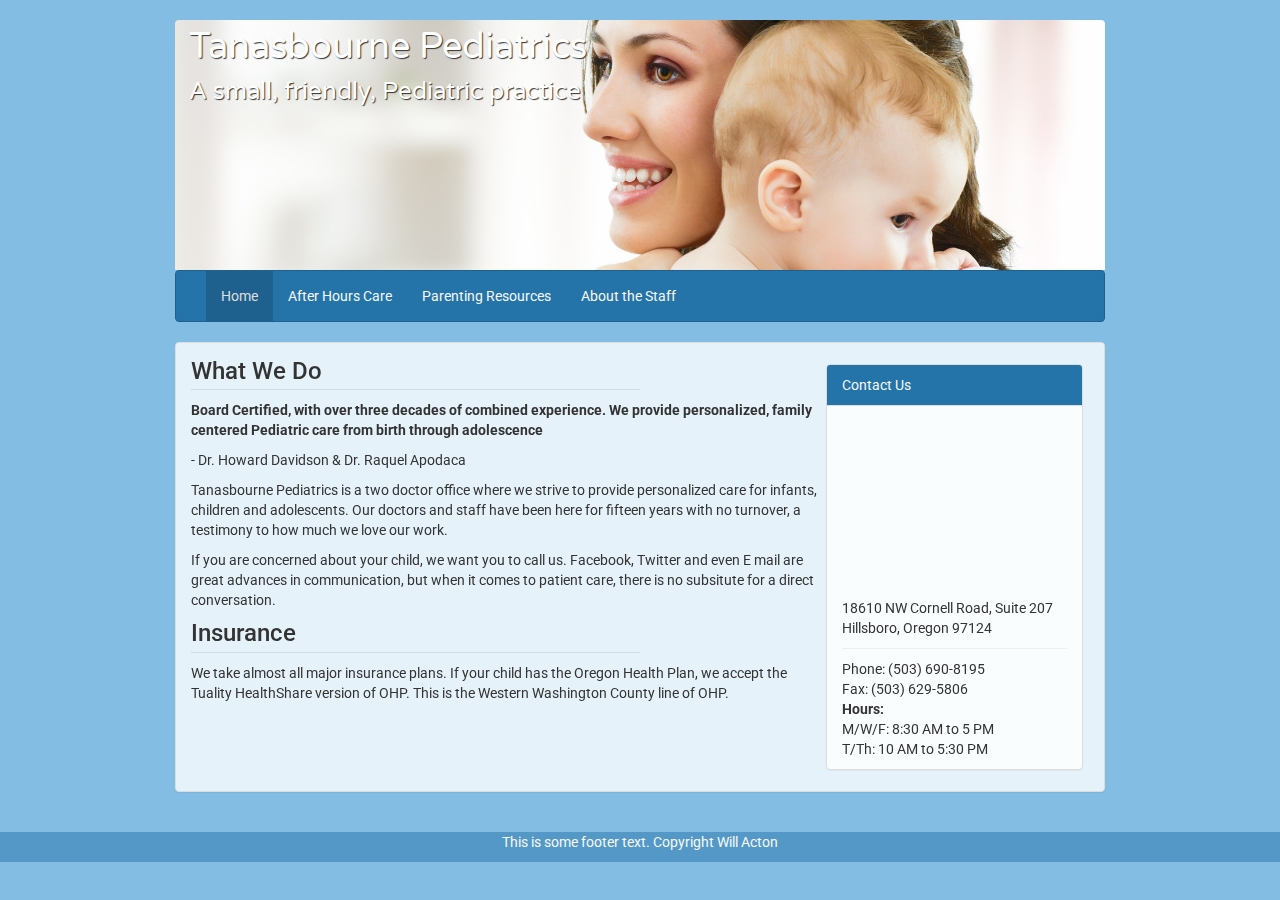
<file: index.html>
<!DOCTYPE html>
<!-- index.html -->
<html>
	<head>
		<meta name="viewport" content="width=device-width, initial-scale=1, maximum-scale=1">
		<link href="//maxcdn.bootstrapcdn.com/font-awesome/4.1.0/css/font-awesome.min.css" rel="stylesheet">
		<link rel="stylesheet/less" type="text/css" href="less/home.less">
		<script src="js/less.js" type="text/javascript"></script>
	</head>
	<body>

		<div class="container" id="page">
			
			<div class="header">
				<div class="headings">
					<h1>Tanasbourne Pediatrics</h1>
					<h2>A small, friendly, Pediatric practice</h2>
				</div>
			</div>
			<div class="navbar navbar-default">


			  <div class="container">
			  	<div class="navbar-header">
      				<button type="button" class="navbar-toggle" data-toggle="collapse" data-target="#collapsible">
      					<span class="sr-only">Toggle navigation</span>
				        <span class="icon-bar"></span>
				        <span class="icon-bar"></span>
				        <span class="icon-bar"></span>
      				</button>
      			</div>
      			<div class="collapse navbar-collapse" id="collapsible">
      				<ul class="nav navbar-nav">
					  <li class="active"><a href="#">Home</a></li>
				      <li><a href="afterhours.html">After Hours Care</a></li>
				      <li><a href="resources.html">Parenting Resources</a></li>
				      <li class="divider-vertical"></li>
				      <li><a href="staff.html">About the Staff</a></li>
				    </ul>
				</div>
			  </div>
			</div>
			<div class="main">
				<div class="contact-sm">
					<div class="panel-heading">Contact Us</div>
					<div class="panel-body">
						<p>
							<a href="tel:5036908195" class="tel"><i class="fa fa-phone"></i> Phone: (503) 690-8195<br /></a>
							<i class="fa fa-fax"></i> Fax: (503) 629-5806
						</p>
						<p>
							M/W/F: 8:30 AM to 5 PM<br />
							T/Th: 10 AM to 5:30 PM
						</p>
						<p><a href="https://goo.gl/maps/Z1jgk" target=_blank>18610 NW Cornell Road, Suite 207<br />
							Hillsboro, Oregon 97124</a>
						</p>
					</div>
				</div>
				<div class="content">
					<div class="panel-body">
						<div class="contact">
							<div class="panel-heading">Contact Us</div>
							<div class="panel-body">
								<p>
								<iframe src="https://www.google.com/maps/embed?pb=!1m14!1m8!1m3!1d2794.8547455474754!2d-122.86987079999999!3d45.53312849999999!3m2!1i1024!2i768!4f13.1!3m3!1m2!1s0x54950f6a2a0062cf%3A0xbea4ca33e925b84b!2s18610+NW+Cornell+Rd+%23207!5e0!3m2!1sen!2sus!4v1403455204903" width="225" height="162" frameborder="0" style="border:0"></iframe>
								</p>
								<p> 18610 NW Cornell Road, Suite 207<br />
									Hillsboro, Oregon 97124
									<hr />
									Phone: (503) 690-8195<br />
									Fax: (503) 629-5806<br />
									<strong>Hours:</strong>
									<p id="hours">
										M/W/F: 8:30 AM to 5 PM<br />
										T/Th: 10 AM to 5:30 PM
									</p>
								</p>
							</div>
						</div>
						<h3>What We Do</h3>
						<p>
							<strong>Board Certified, with over three decades of combined experience. We provide personalized, family centered Pediatric care from birth through adolescence</strong>
							<div class="source"><span>- Dr. Howard Davidson & Dr. Raquel Apodaca</span></div>
						</p>
						<!--<img class="doctor-photo" src="img/girl-teddy.jpg" /> <!-- http://www.shutterstock.com/pic-154501088/stock-photo-child-girl-plays-doctor.html?src=XGYNtYlz1P6OE1dxwurlNw-2-51 -->
						<p>Tanasbourne Pediatrics is a two doctor office where we strive to provide personalized care for infants, children and adolescents. Our doctors and staff have been here for fifteen years with no turnover, a testimony to how much we love our work.</p>
						<p>If you are concerned about your child, we want you to call us. Facebook, Twitter and even E mail are great advances in communication, but when it comes to patient care, there is no subsitute for a direct conversation.</p>
						<h3>Insurance</h3>
						<p>We take almost all major insurance plans. If your child has the Oregon Health Plan, we accept the Tuality HealthShare version of OHP. This is the Western Washington County line of OHP.</p>
						
					</div>
				</div>
			</div>
		</div> <!-- /container -->
		<div class="footer">
				<p>This is some footer text. Copyright Will Acton</p>
			</div>
		<!-- End of page, include da JS -->
		<script src="https://ajax.googleapis.com/ajax/libs/jquery/1.11.0/jquery.min.js"></script>
		<script src="http://netdna.bootstrapcdn.com/bootstrap/3.1.1/js/bootstrap.min.js"></script>
	</body>
</html>
</file>
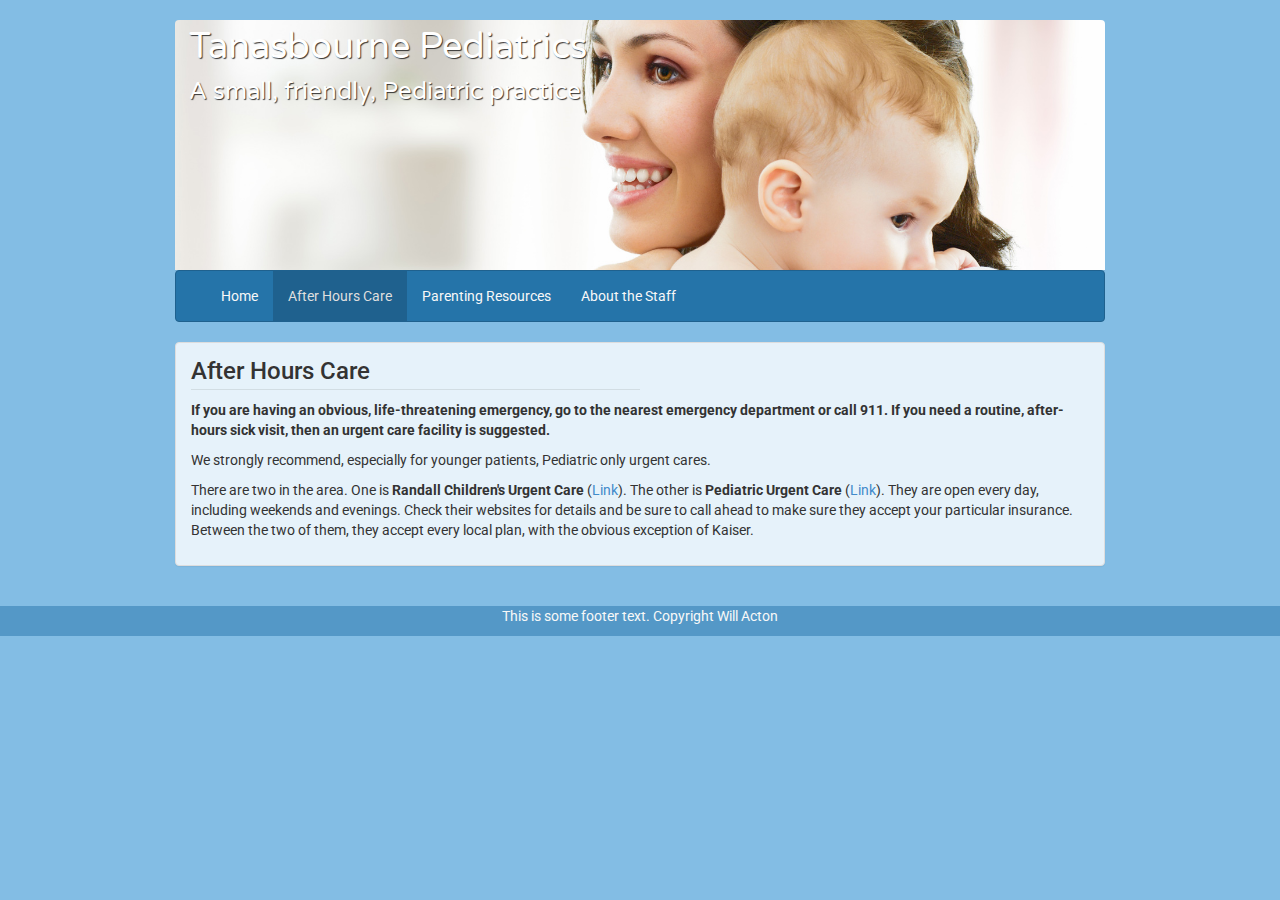
<file: afterhours.html>
<!DOCTYPE html>
<!-- resources.html -->
<html>
	<head>
		<meta name="viewport" content="width=device-width, initial-scale=1, maximum-scale=1">
		<link rel="stylesheet/less" type="text/css" href="less/afterhours.less">  
		<script src="js/less.js" type="text/javascript"></script>
	</head>
	<body>

		<div class="container" id="page">
			<div class="header">
				<div class="headings">
					<h1>Tanasbourne Pediatrics</h1>
					<h2>A small, friendly, Pediatric practice</h2>
				</div>
			</div>
			<div class="navbar navbar-default">
			  <div class="container">
			  	<div class="navbar-header">
      				<button type="button" class="navbar-toggle" data-toggle="collapse" data-target="#collapsible">
      					<span class="sr-only">Toggle navigation</span>
				        <span class="icon-bar"></span>
				        <span class="icon-bar"></span>
				        <span class="icon-bar"></span>
      				</button>
      			</div>
      			<div class="collapse navbar-collapse" id="collapsible">
      				<ul class="nav navbar-nav">
					  <li><a href="index.html">Home</a></li>
				      <li class="active"><a href="afterhours.html">After Hours Care</a></li>
				      <li><a href="resources.html">Parenting Resources</a></li>
				      <li class="divider-vertical"></li>
				      <li><a href="staff.html">About the Staff</a></li>
				    </ul>
				</div>
			  </div>
			</div>
			<div class="main">
				<div class="contact-sm">
					<div class="panel-heading">Contact Us</div>
					<div class="panel-body">
						<p>
							<a href="tel:5036908195" class="tel"><i class="fa fa-phone"></i> Phone: (503) 690-8195<br /></a>
							<i class="fa fa-fax"></i> Fax: (503) 629-5806
						</p>
						<p>
							M/W/F: 8:30 AM to 5 PM<br />
							T/Th: 10 AM to 5:30 PM
						</p>
						<p><a href="https://goo.gl/maps/Z1jgk" target=_blank>18610 NW Cornell Road, Suite 207<br />
							Hillsboro, Oregon 97124</a>
						</p>
					</div>
				</div>
				<div class="content">
					<div class="panel-body">
						<!--<img src="img/puppy-toy.jpg" class="right-img" />-->
						<h3>After Hours Care</h3>
						<!-- http://www.shutterstock.com/pic-164722412/stock-photo-pediatrics-puppy-toy-with-medical-equipment.html?src=kESQ8UIqG_3TjcKk6A2xEQ-1-0 -->
						<p><strong>If you are having an obvious, life-threatening emergency, go to the nearest emergency department or call 911. If you need a routine, after-hours sick visit, then an urgent care facility is suggested.</strong></p>
						<p>We strongly recommend, especially for younger patients, Pediatric only urgent cares.</p>
						<p>There are two in the area. One is <strong>Randall Children's Urgent Care</strong> (<a href="http://www.legacyhealth.org/kidsurgentcare" target=_blank>Link</a>). The other is <strong>Pediatric Urgent Care</strong> (<a href="http://www.urgentcarekids.com" target=_blank>Link</a>). They are open every day, including weekends and evenings. Check their websites for details and be sure to call ahead to make sure they accept your particular insurance. Between the two of them, they accept every local plan, with the obvious exception of Kaiser.</p>
					</div>
				</div>
			</div>
		</div> <!-- /container -->
		<div class="footer">
				<p>This is some footer text. Copyright Will Acton</p>
			</div>
		<!-- End of page, include da JS -->
		<script src="https://ajax.googleapis.com/ajax/libs/jquery/1.11.0/jquery.min.js"></script>
		<script src="http://netdna.bootstrapcdn.com/bootstrap/3.1.1/js/bootstrap.min.js"></script>
	</body>
</html>
</file>
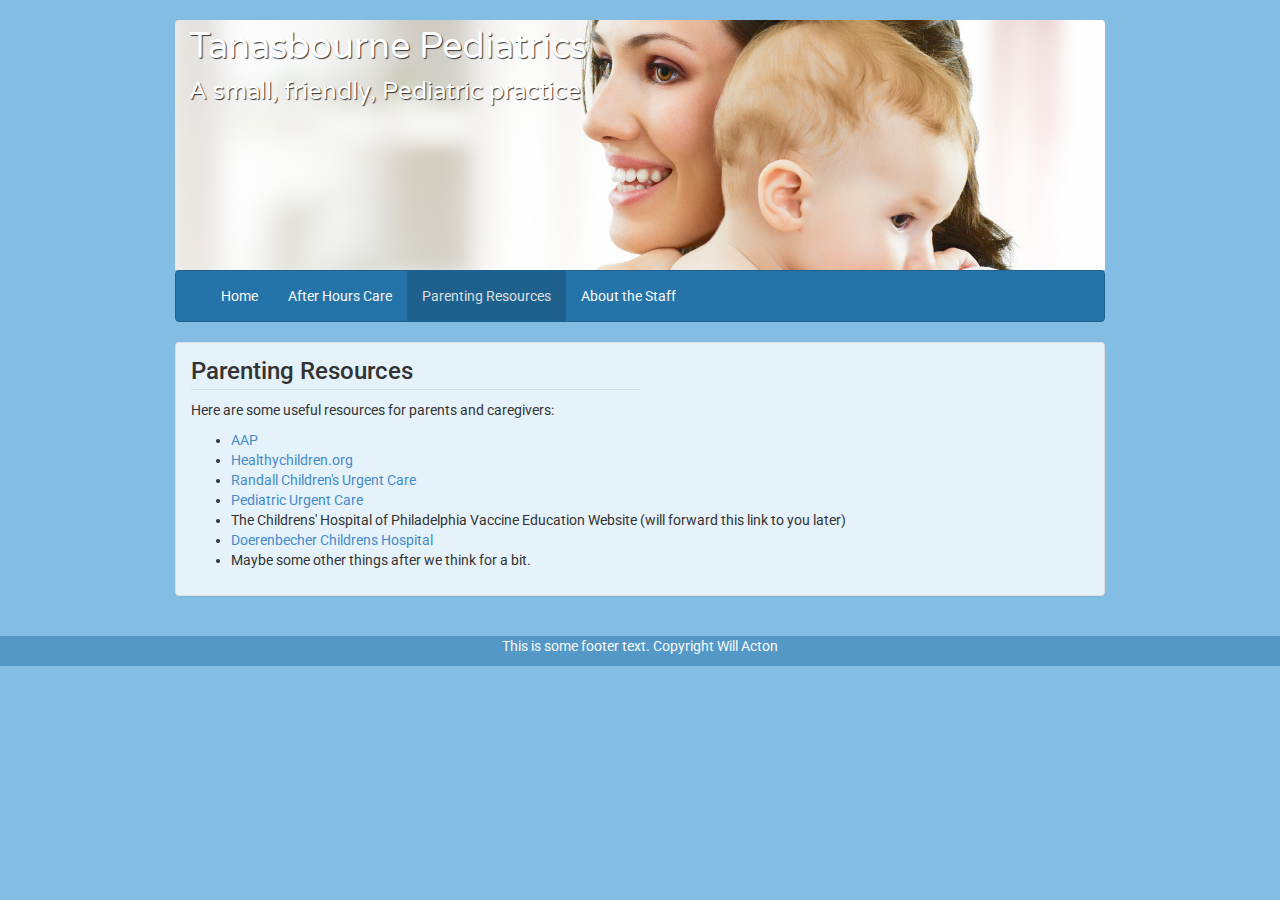
<file: resources.html>
<!DOCTYPE html>
<!-- resources.html -->
<html>
	<head>
		<meta name="viewport" content="width=device-width, initial-scale=1, maximum-scale=1">
		<link rel="stylesheet/less" type="text/css" href="less/resources.less">  
		<script src="js/less.js" type="text/javascript"></script>
	</head>
	<body>

		<div class="container" id="page">
			<div class="header">
				<div class="headings">
					<h1>Tanasbourne Pediatrics</h1>
					<h2>A small, friendly, Pediatric practice</h2>
				</div>
			</div>
			<div class="navbar navbar-default">
			  <div class="container">
			  	<div class="navbar-header">
      				<button type="button" class="navbar-toggle" data-toggle="collapse" data-target="#collapsible">
      					<span class="sr-only">Toggle navigation</span>
				        <span class="icon-bar"></span>
				        <span class="icon-bar"></span>
				        <span class="icon-bar"></span>
      				</button>
      			</div>
      			<div class="collapse navbar-collapse" id="collapsible">
      				<ul class="nav navbar-nav">
					  <li><a href="index.html">Home</a></li>
				      <li><a href="afterhours.html">After Hours Care</a></li>
				      <li class="active"><a href="resources.html">Parenting Resources</a></li>
				      <li class="divider-vertical"></li>
				      <li><a href="staff.html">About the Staff</a></li>
				    </ul>
				</div>
			  </div>
			</div>
			<div class="main">
				<div class="contact-sm">
					<div class="panel-heading">Contact Us</div>
					<div class="panel-body">
						<p>
							<a href="tel:5036908195" class="tel"><i class="fa fa-phone"></i> Phone: (503) 690-8195<br /></a>
							<i class="fa fa-fax"></i> Fax: (503) 629-5806
						</p>
						<p>
							M/W/F: 8:30 AM to 5 PM<br />
							T/Th: 10 AM to 5:30 PM
						</p>
						<p><a href="https://goo.gl/maps/Z1jgk" target=_blank>18610 NW Cornell Road, Suite 207<br />
							Hillsboro, Oregon 97124</a>
						</p>
					</div>
				</div>
				<div class="content">
					<div class="panel-body">
						<h3>Parenting Resources</h3>
						<p>Here are some useful resources for parents and caregivers:</p>
						<ul>
							<li><a href="http://www.aap.org/" target=_blank>AAP</a></li>
							<li><a href="http://www.healthychildren.org/" target=_blank>Healthychildren.org</a></li>
							<li><a href="http://www.legacyhealth.org/kidsurgentcare" target=_blank>Randall Children's Urgent Care</a></li>
							<li><a href="http://www.urgentcarekids.com/" target=_blank>Pediatric Urgent Care</a></li>
							<li>The Childrens' Hospital of Philadelphia Vaccine Education Website (will forward this link to you later)</li>
							<li><a href="http://www.ohsu.edu/xd/health/services/doernbecher/" target=_blank>Doerenbecher Childrens Hospital</a></li>
							<li>Maybe some other things after we think for a bit.</li>
						</ul>
					</div>
				</div>
			</div>
		</div> <!-- /container -->
		<div class="footer">
				<p>This is some footer text. Copyright Will Acton</p>
			</div>
		<!-- End of page, include da JS -->
		<script src="https://ajax.googleapis.com/ajax/libs/jquery/1.11.0/jquery.min.js"></script>
		<script src="http://netdna.bootstrapcdn.com/bootstrap/3.1.1/js/bootstrap.min.js"></script>
	</body>
</html>
</file>
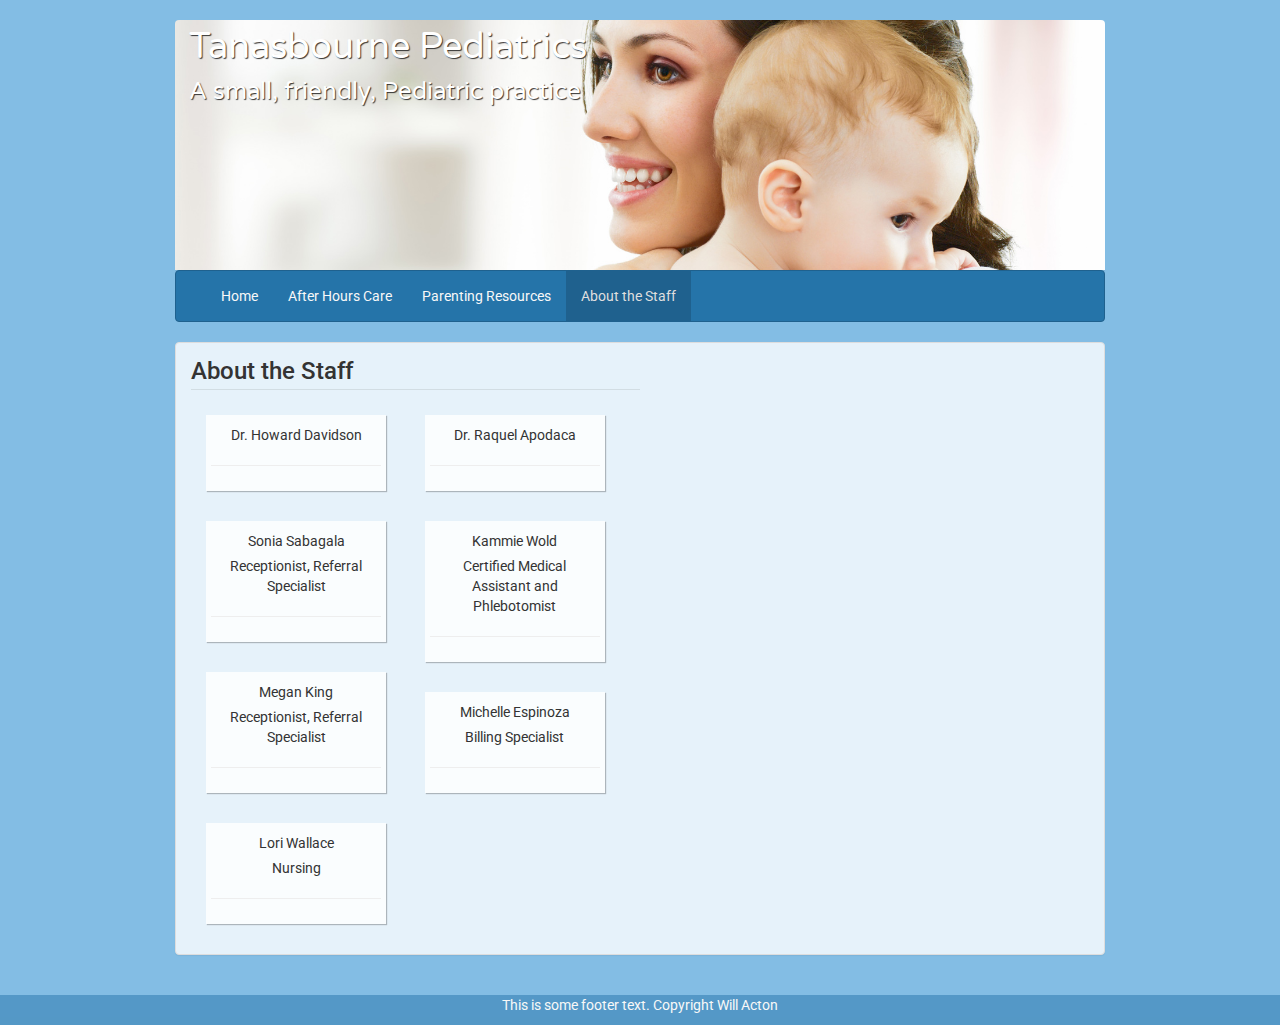
<file: staff.html>
<!DOCTYPE html>
<!-- staff.html -->
<html>
	<head>
		<meta name="viewport" content="width=device-width, initial-scale=1, maximum-scale=1">
		<link rel="stylesheet/less" type="text/css" href="less/staff.less">
		<script src="js/less.js" type="text/javascript"></script>
	</head>
	<body>

		<div class="container" id="page">
			<div class="header">
				<div class="headings">
					<h1>Tanasbourne Pediatrics</h1>
					<h2>A small, friendly, Pediatric practice</h2>
				</div>
			</div>
			<div class="navbar navbar-default">
			  <div class="container">
			  	<div class="navbar-header">
      				<button type="button" class="navbar-toggle" data-toggle="collapse" data-target="#collapsible">
      					<span class="sr-only">Toggle navigation</span>
				        <span class="icon-bar"></span>
				        <span class="icon-bar"></span>
				        <span class="icon-bar"></span>
      				</button>
      			</div>
      			<div class="collapse navbar-collapse" id="collapsible">
      				<ul class="nav navbar-nav">
					  <li><a href="index.html">Home</a></li>
				      <li><a href="afterhours.html">After Hours Care</a></li>
				      <li><a href="resources.html">Parenting Resources</a></li>
				      <li class="divider-vertical"></li>
				      <li class="active"><a href="staff.html">About the Staff</a></li>
				    </ul>
				</div>
			  </div>
			</div>
			<div class="main">
				<div class="contact-sm">
					<div class="panel-heading">Contact Us</div>
					<div class="panel-body">
						<p>
							<a href="tel:5036908195" class="tel"><i class="fa fa-phone"></i> Phone: (503) 690-8195<br /></a>
							<i class="fa fa-fax"></i> Fax: (503) 629-5806
						</p>
						<p>
							M/W/F: 8:30 AM to 5 PM<br />
							T/Th: 10 AM to 5:30 PM
						</p>
						<p><a href="https://goo.gl/maps/Z1jgk" target=_blank>18610 NW Cornell Road, Suite 207<br />
							Hillsboro, Oregon 97124</a>
						</p>
					</div>
				</div>
				<div class="content">
					<div class="panel-body">
						<h3>About the Staff</h1>
						<div class="profile-container">
							<div class="column">
								<div class="profile">
									
									<p class="name">Dr. Howard Davidson</p>
									<hr>
									<div class="about">
										<p>
											A graduate of Stanford University, Dr. Davidson worked for a time as a newspaper reporter before making a career switch in 1992, when he enrolled in medical school at the University of Pittsburgh. Upon graduation, he completed a Pediatric Residency at Oregon Health and Sciences University. In a pleasant surprise, Dr. Davidson discovered that his former profession comes in handy in the office, as it turns out that much of medicine is figuring out how to "get the story."
										</p>
										<p>
											In his free time, he enjoys whitewater kayaking, skiing and spending time with his family.
										</p>
									</div>
								</div>
								<div class="profile">
									
									<p class="name">Sonia Sabagala</p>
									<p>Receptionist, Referral Specialist</p>
									<hr>
									<div class="about">
										<p>
											As a mother of two young children, Sonia loves working at the front desk of our office, as it allows her to interact with kids all day. She has a pleasant, reassuring manner that puts people at ease, even if visiting the doctor is not always their idea of fun. She also is a well-organized and thorough worker who will assist you with referral and billing questions.
										</p>
										<p>
											In her free time, Sonia enjoys working out (she can do more push ups than you can) travelling and watching sports with family and friends.
										</p>
									</div>
								</div>
								<div class="profile">
									
									<p class="name">Megan King</p>
									<p>Receptionist, Referral Specialist</p>
									<hr>
									<div class="about">
										<p>
											In another life, Megan could have been a kindergarten teacher. She truly enjoys the antics of kids and has an easy going charm that captivates them. In other words, she is the perfect person to greet your child when you arrive at the office. When not checking in patients, making phone calls to insurance companies or otherwise coordinating activities, Megan enjoys spontaneous singing. Ask her to recite her version of the Lego Song! Also ask her about her two wonderful kids. Megan is always happy to chat. 
										</p>
									</div>
								</div>
								<div class="profile">
									
									<p class="name">Lori Wallace</p>
									<p>Nursing</p>
									<hr>
									<div class="about">
										<p>
											There are some people who have what, in Spanish, is termed "gracia," which loosely translates as grace, kindness and wit, in other words an ability to empathize with others and put them at ease. Lori is one of these people. She is a nurse with 29 years experience and a mother of four grown children and five grandkids, all of which, no doubt, contributes to her remarkable demeanor. Whether fielding questions on the phone from worried parents, or administering medicines to a sick, frightened child, Lori carries herself in a manner that is, itself, part of the therapy. We are lucky to have her (and all our other staff members, for that matter) in the office.
										</p>
									</div>
								</div>
							</div>
							<div class="column">
								<div class="profile">
									
									<p class="name">Dr. Raquel Apodaca</p>
									<hr>
									<div class="about">
										<p>
											Mother, Wife, Volleball Coach, and, of course, caring Pediatric Physician, Dr. Apodaca has wanted to work with children since her own childhood in Los Angeles. A graduate of Vassar College, she earned her M.D. and completed a Pediatric Residency at Northwestern University, in Chicago, before settling in Oregon. Dr. Apodaca also enjoys knitting, cooking and Tai Chi.
										</p>
									</div>
								</div>
								<div class="profile">
									
									<p class="name">Kammie Wold</p>
									<p>Certified Medical Assistant and Phlebotomist</p>
									<hr>
									<div class="about">
										<p>
											She may be the youngest member of our team, but Kammie is definitely not the baby of the office. On the contrary, she is a hard-working, multitalented, medical professional who treats her job with the utmost seriousness. She is someone you can always count on. We certainly do.
										</p>
										<p>
											Her tireless work ethic probably has something to do with her rural background, as she was raised on her family's farm in Western Washington County, where there was never any shortage of tasks to complete. She is the mother of a young son and the guardian of a preteen girl. In her free time, Kammie enjoys hiking, camping, fishing and photography.
										</p>
									</div>
								</div>
								<div class="profile">
									
									<p class="name">Michelle Espinoza</p>
									<p>Billing Specialist</p>
									<hr>
									<div class="about">
										<p>
											It is an unfortunate reality in today's medical system - the billing process can be complicated, confusing and, at times, frustrating. Fortunately for our patients and their families, Shelly is always ready to help. With 18 years in the field, she is able to draw upon her vast experience to clarify the sometimes mysterious world of medical billing. Feel free to call her anytime. When not at work, this energetic mother of three and grandma of two enjoys travelling and spending time with her family.
										</p>
									</div>
								</div>
							</div>
						</div>
					</div>
				</div>
			</div>
		</div><!-- /container -->
		<div class="footer">
				<p>This is some footer text. Copyright Will Acton</p>
			</div>
		<!-- End of page, include da JS -->
		<script src="https://ajax.googleapis.com/ajax/libs/jquery/1.11.0/jquery.min.js"></script>
		<script src="http://netdna.bootstrapcdn.com/bootstrap/3.1.1/js/bootstrap.min.js"></script>
		<script>
		/*$(document).ready(function() {
			$('.toggle').on('click', function () {
				$(this).text(function (_, currentText) {
					return currentText === 'About' ? 'Hide' : 'About';
				});
				$(this).next('.about').toggle("fast","linear");
				//$(this).parent().next().toggle("linear");
			});
		});*/
		</script>
	</body>
</html>
</file>
